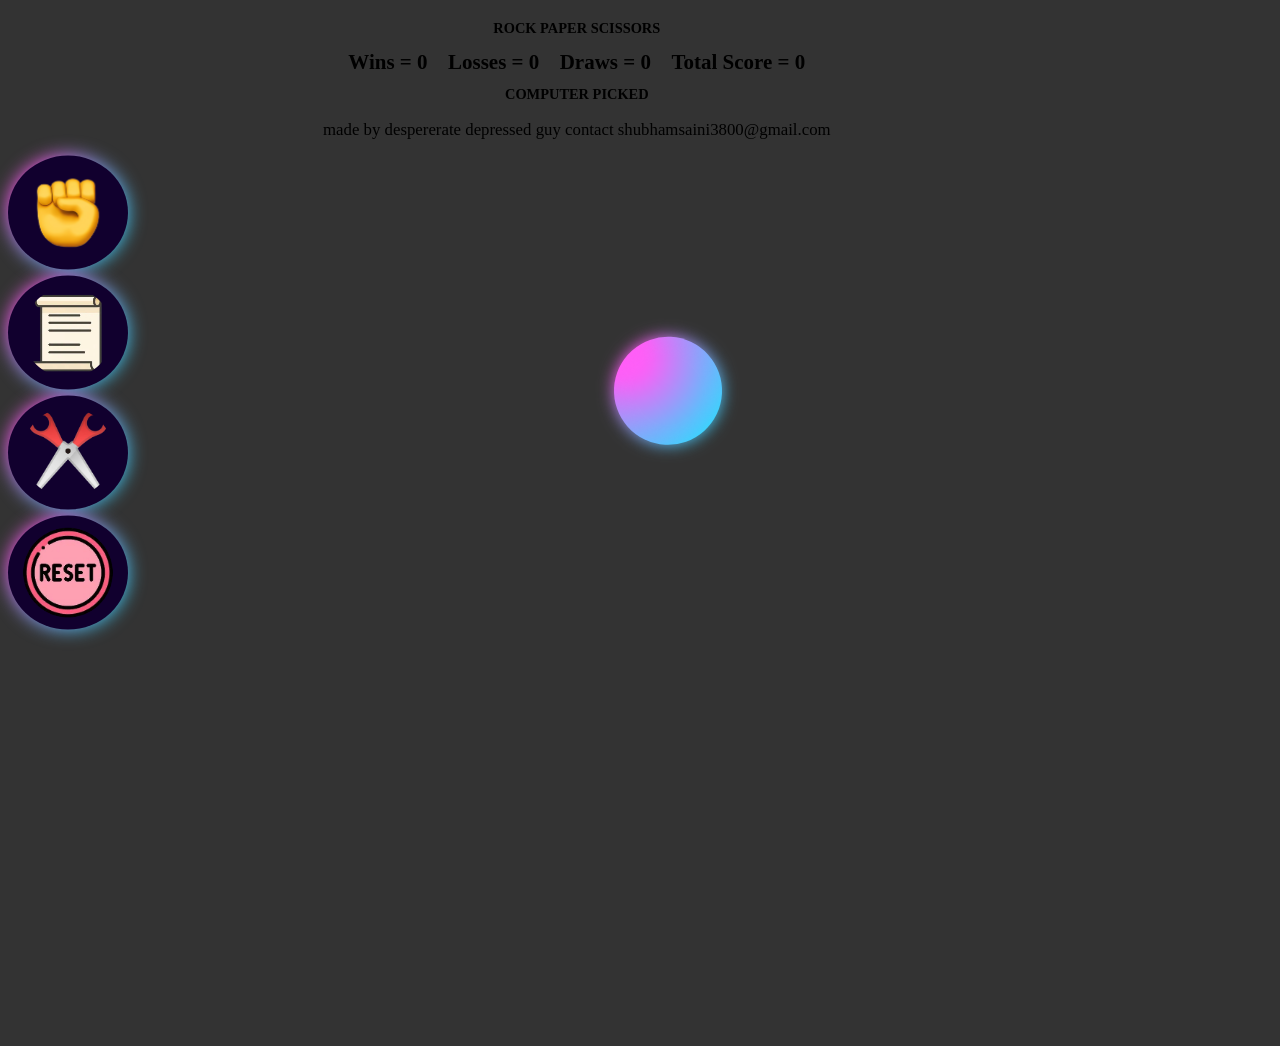
<file: index.html>
<!DOCTYPE html>
<html lang="en">
<head>
    <meta charset="UTF-8">
    <meta name="viewport" content="width=device-width, initial-scale=1.0">
    <title>BASIC RPS</title>
    <link rel="stylesheet" href="style.css">
</head>
<body>
    <div id="wrapper">
    <p id="title" >ROCK PAPER SCISSORS</p>
    <div id="scoreboard">
  <span id="wins">Wins = 0</span>
  <span id="loses">Losses = 0</span>
  <span id="draws">Draws = 0</span>
  <span id="score">Total Score = 0</span>
  <p id="computer-picked">COMPUTER PICKED</p>
  <P>made by despererate depressed guy contact shubhamsaini3800@gmail.com</P>
</div> 
    <button class="button circle-btn" onclick="rock()"><img src="assets/rock-emoji-removebg-preview.png" class="imgsrc"></button>
    <button class="button circle-btn" onclick="paper()"><img src="assets/OIP-removebg-preview.png" class="imgsrc"></button>
    <button class="button circle-btn"  onclick="scissors()"><img src="assets/hairstyle-tool-mobile-phones-iphone-scissors-removebg-preview.png" class="imgsrc"></button>
    <button class="button circle-btn"  onclick="reset()"><img src="assets/reset-removebg-preview.png" class="imgsrc"></button>
<div id="whatcomputerpicked">
    <p id="insideimgsrc"></p>
</div>
    <script src="rps.js"></script>
    </div>
</body>
</html>
</file>
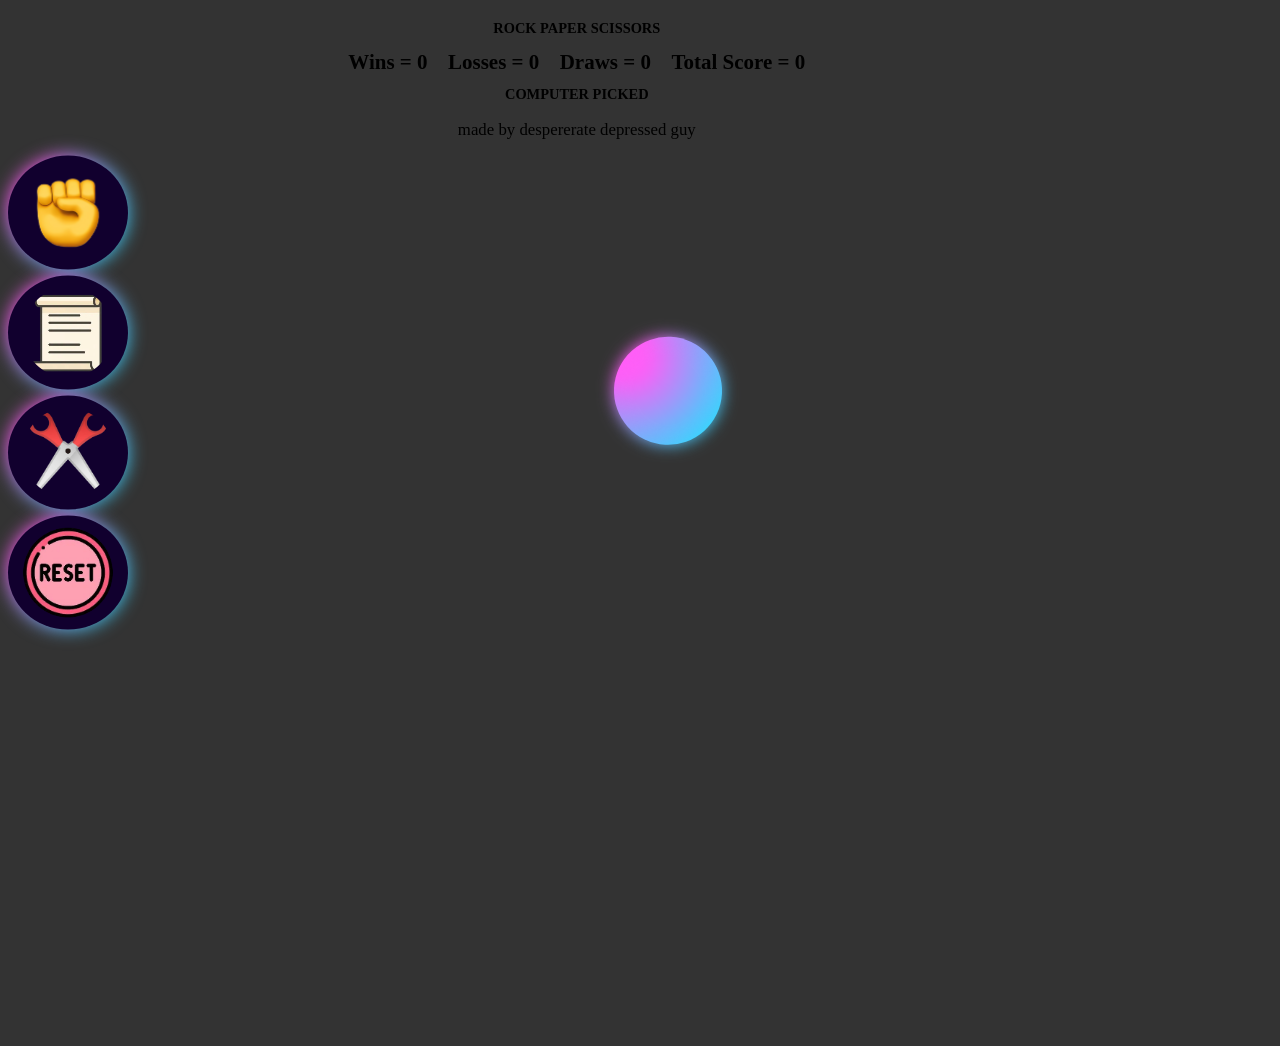
<file: rps.html>
<!DOCTYPE html>
<html lang="en">
<head>
    <meta charset="UTF-8">
    <meta name="viewport" content="width=device-width, initial-scale=1.0">
    <title>Document</title>
    <link rel="stylesheet" href="style.css">
</head>
<body>
    <div id="wrapper">
    <p id="title" >ROCK PAPER SCISSORS</p>
    <div id="scoreboard">
  <span id="wins">Wins = 0</span>
  <span id="loses">Losses = 0</span>
  <span id="draws">Draws = 0</span>
  <span id="score">Total Score = 0</span>
  <p id="computer-picked">COMPUTER PICKED</p>
  <P>made by despererate depressed guy</P>
</div> 
    <button class="button circle-btn" onclick="rock()"><img src="assets/rock-emoji-removebg-preview.png" class="imgsrc"></button>
    <button class="button circle-btn" onclick="paper()"><img src="assets/OIP-removebg-preview.png" class="imgsrc"></button>
    <button class="button circle-btn"  onclick="scissors()"><img src="assets/hairstyle-tool-mobile-phones-iphone-scissors-removebg-preview.png" class="imgsrc"></button>
    <button class="button circle-btn"  onclick="reset()"><img src="assets/reset-removebg-preview.png" class="imgsrc"></button>
<div id="whatcomputerpicked">
    <p id="insideimgsrc"></p>
</div>
    <script src="rps.js"></script>
    </div>
</body>
</html>
</file>
<file: style.css>
#subscribe{
  background-color: black;
  color: white;
}

.imgsrc {
  width: 150px;
  height: 150px;
  border-radius: 50%;
  object-fit: cover;
  display: block;
  margin: auto;
}

button,#whatcomputerpicked{
  width: 165px;
  height: 62px;
  cursor: pointer;
  color: #fff;
  font-size: 17px;
  border-radius: 1rem;
  border: none;
  position: relative;
  background: #11002e;
  transition: 0.1s;
}
button,#whatcomputerpicked {
  display: block;
  margin: 10px 0;
  text-align: center;
}

button::after {
  content: '';
  width: 100%;
  height: 100%;
  background-image: radial-gradient(
  circle farthest-corner at 10% 20%,
  rgba(255,94,247,1) 17.8%,
  rgba(2,245,255,1) 100.2%
  );
  filter: blur(15px);
  z-index: -1;
  position: absolute;
  left: 0;
  top: 0;
  border-radius: 50%;
}
#whatcomputerpicked::after {
  z-index: 0;
  filter: blur(15px);
  content: '';
  width: 100%;
  height: 100%;
  background-image: radial-gradient(
  circle farthest-corner at 10% 20%,
  rgba(255,94,247,1) 17.8%,
  rgba(2,245,255,1) 100.2%
  );
  filter: blur(15px);
  z-index: -1;
  position: absolute;
  left: 0;
  top: 0;
  border-radius: 50%;
}
#whatcomputerpicked {
  width: 200px;
  height: 200px;
  border-radius: 50%;
  background: #11002e;
  display: flex;
  align-items: center;
  justify-content: center;
  position: fixed;
  left: 1000px;
  top: 50%;
  transform: translateY(-50%);
  z-index: 10;
}

#insidediv {
  margin: 0;
  z-index: 1;
}

button:active,#whatcomputerpicked {
  transform: scale(0.9) rotate(3deg);
  background: radial-gradient( circle farthest-corner at 10% 20%,  rgba(255,94,247,1) 17.8%, rgba(2,245,255,1) 100.2% );
  transition: 0.5s;
}

@import url('https://fonts.googleapis.com/css2?family=Twinkle+Star&display=swap');

p {
  font-family: "Twinkle Star", cursive;
  font-weight: 400;
  font-style: normal;
  font-size: 28px;
}

input {
  padding: 12px 18px;
  border: none;
  border-radius: 30px;
  outline: none;
  font-size: 16px;
  background: linear-gradient(145deg, #c90e0e, #fad0c4);
  color: #333;
  box-shadow: 0 4px 6px rgba(0,0,0,0.1);
  transition: 0.3s;
}

input::placeholder {
  color: #555;
  opacity: 0.7;
}

input:focus {
  box-shadow: 0 0 10px rgba(255, 154, 158, 0.6);
}

.circle-btn {
   width: 200px;
  height: 190px;
  border-radius: 90%;
}
body{
  background-color: #333;
  overflow: hidden;
}
#title {
  text-align: center;
  margin-top: 20px;
  font-size: 24px;
  font-weight: bold;
}
#computer-picked {
  margin: 20px auto 0 auto;
  font-size: 24px;
  font-weight: bold;
  text-align: center;
}

#scoreboard {
  text-align: center;
  margin-top: 20px;
}

#scoreboard span {
  margin: 0 15px;
  font-weight: bold;
  font-size: 35px;
}
#wrapper {
  transform: scale(0.6);
  transform-origin: top left;
  width: 150%;
}
</file>
